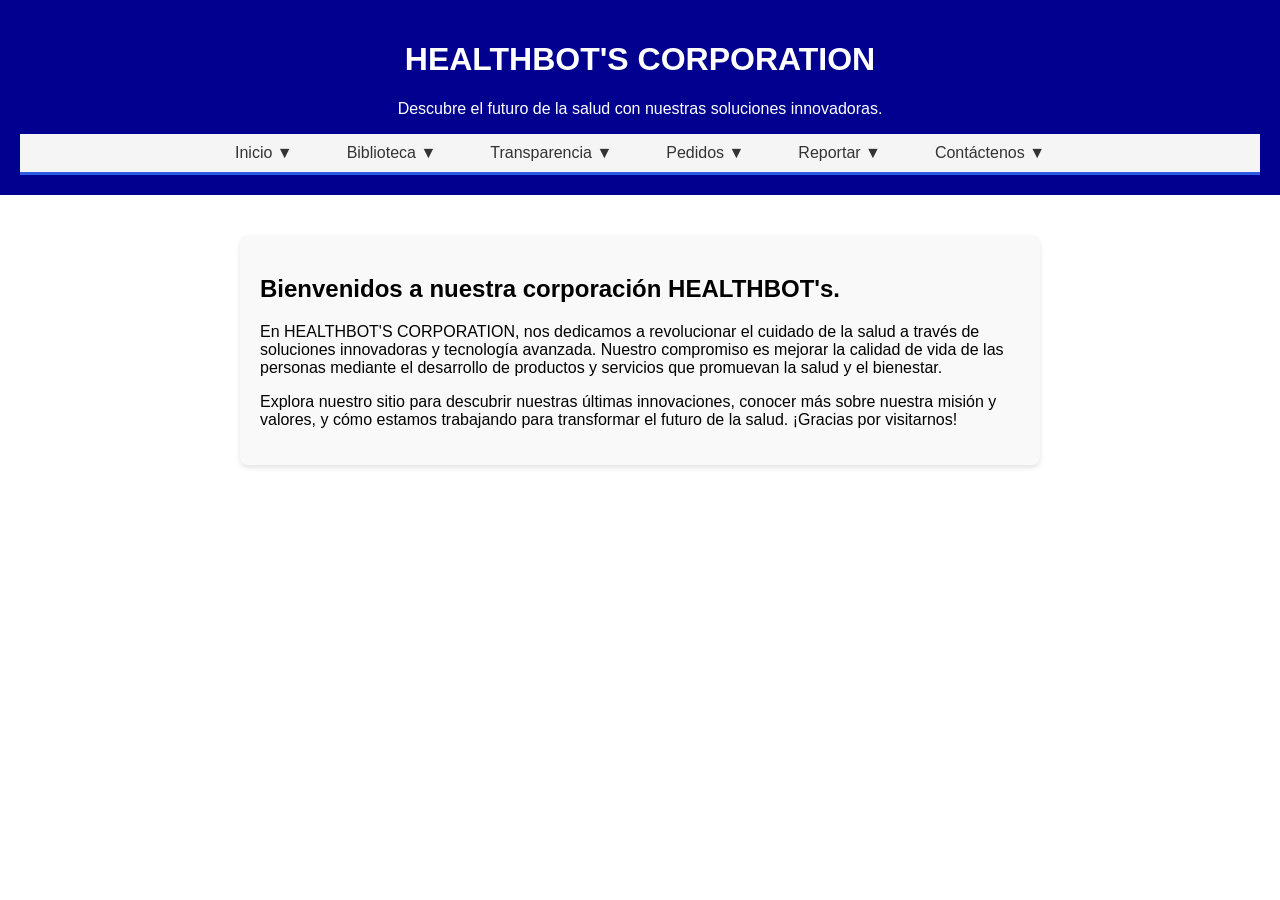
<file: index.html>
<!DOCTYPE html>
<html lang="en">
<head>
    <meta charset="UTF-8">
    <meta name="viewport" content="width=device-width, initial-scale=1.0">
    <title>HEALTHBOT'S CORPORATION</title>
    <link rel="stylesheet" href="css/style.css">
    <link href="[data-uri]" rel="icon" type="image/x-icon">
</head>
    <header class="encabezado">
        <h1>HEALTHBOT'S CORPORATION</h1>
        <p>Descubre el futuro de la salud con nuestras soluciones innovadoras.</p>

<nav class="menu">
    <ul>
       <li><a href="index.html">Inicio ▼</a></li>
        <li><a href="modelo/modelo3d.html">Biblioteca ▼</a></li>
        <li><a href="transparencia.html">Transparencia ▼</a></li>
        <li><a href="pedidos.html">Pedidos ▼</a></li>
        <li><a href="reportar.html">Reportar ▼</a></li>
        <li><a href="contactenos.htmlc">Contáctenos ▼</a></li>  
    </ul>
</nav>
    </header>

<body class="scroll">

    <div class="subtituloinicial">
        <h2>Bienvenidos a nuestra corporación HEALTHBOT's.</h2>
        <p>En HEALTHBOT'S CORPORATION, nos dedicamos a revolucionar el cuidado de la salud a través de soluciones innovadoras y tecnología avanzada. Nuestro compromiso es mejorar la calidad de vida de las personas mediante el desarrollo de productos y servicios que promuevan la salud y el bienestar.</p>
        <p>Explora nuestro sitio para descubrir nuestras últimas innovaciones, conocer más sobre nuestra misión y valores, y cómo estamos trabajando para transformar el futuro de la salud. ¡Gracias por visitarnos!</p>
    </div>


</body>

</html>
</file>
<file: css/style.css>
.encabezado {
    background-color: #02008e;
    color: white;
    padding: 20px;
    text-align: center;
}

.scroll {
  height: auto;
  overflow-y: auto;
}

body {
    margin: 0;
    font-family: Arial, sans-serif;
}

.menu {
    background-color: #f5f5f5;
    border-bottom: 3px solid #2d5be3;
    padding: 10px;
    padding-right: 10px;
}

.menu ul {
    list-style: none;
    margin: 0;
    padding: 0;
    display: flex;
    justify-content: center;
    flex-wrap: wrap; 
}

.menu li {
    margin: 0 15px; /* espacio entre los elementos del menú */
}

.menu a {
    text-decoration: none;
    color: #333;
    font-size: 16px;
    padding: 8px 12px;
    transition: 0.3s;
}

.menu a:hover {
    color: #2d5be3;
    border-bottom: 2px solid #2d5be3;
}

.menu a {
    text-decoration: none;
    color: #333;
    font-size: 16px;
    padding: 8px 12px;
    transition: transform 0.3s ease, color 0.3s ease;
}

/* EFECTO AL PASAR EL MOUSE */

.menu a:hover {
    color: #ff0000;
    transform: scale(1.2);
    text-shadow: 0px 2px 5px rgba(0,0,0,0.2);
}

/* ESTILO PARA EL CONTENIDO PRINCIPAL */
.subtituloinicial {
    max-width: 800px;
    margin: 40px auto;
    padding: 20px;
    background-color: #f9f9f9;
    border-radius: 8px;
    box-shadow: 0 3px 5px rgba(0,0,0,0.1);
}

* {
  box-sizing: border-box;
}

/* Para celular */
@media (max-width: 768px) {
  .menu ul {
    flex-direction: column;
    align-items: center;
  }

  .menu li {
    margin: 10px 0;
  }
}
</file>
